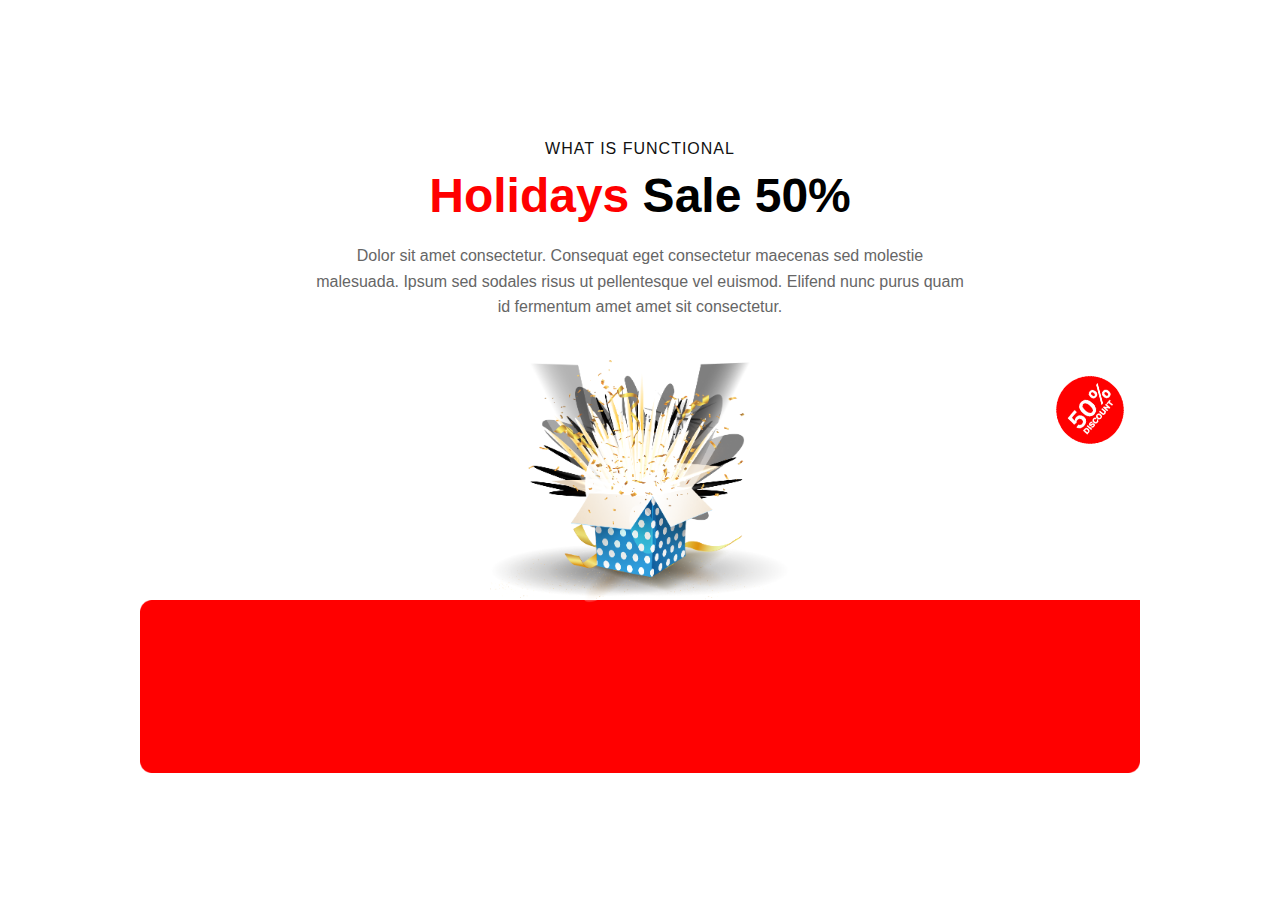
<file: index2.html>
<!DOCTYPE html>
<html lang="en">
<head>
  <meta charset="UTF-8">
  <title>Holiday Sale</title>
  <style>
    * {
      box-sizing: border-box;
    }

    body {
      margin: 0;
      padding: 140px;
      background: #fff;
      font-family: Arial, sans-serif;
    }

    .container {
      position: relative;
      background: #fff;
      text-align: center;
      padding-bottom: 160px;
    }

    .title {
      font-size: 16px;
      color: #111;
      letter-spacing: 1px;
      margin-bottom: 10px;
    }

    .headline {
      font-size: 48px;
      font-weight: bold;
      margin: 0;
    }

    .headline span {
      color: red;
    }

    .headline strong {
      font-weight: 900;
    }

    .description {
      max-width: 650px;
      margin: 20px auto 40px;
      color: #666;
      font-size: 16px;
      line-height: 1.6;
    }

    .box-image {
      width: 300px;
      z-index: 2;
      position: relative;
    }

    .discount-badge {
      position: absolute;
      right: 0;
      top: 220px;
      width: 100px;
      transform: rotate(-15deg);
      z-index: 3;
    }

    .red-background-img {
      position: absolute;
      bottom: 0;
      left: 0;
      width: 100%;
      z-index: 1;
    }
  </style>
</head>
<body>

  <div class="container">
    <div class="title">WHAT IS FUNCTIONAL</div>

    <h1 class="headline"><span>Holidays</span> Sale <strong>50%</strong></h1>

    <p class="description">
      Dolor sit amet consectetur. Consequat eget consectetur maecenas sed molestie malesuada.
      Ipsum sed sodales risus ut pellentesque vel euismod. Elifend nunc purus quam id fermentum amet amet sit consectetur.
    </p>

    <!-- 🎁 Gift box image -->
    <img src="images/Group 75.png" alt="Gift Box" class="box-image">

    <!-- 🔴 Discount badge -->
    <img src="images/Group 44.png" alt="50% Discount" class="discount-badge">

    <!-- 🟥 Red background image -->
    <img src="images/Rectangle 2.png" alt="Red Background" class="red-background-img">
  </div>

</body>
</html>
</file>
